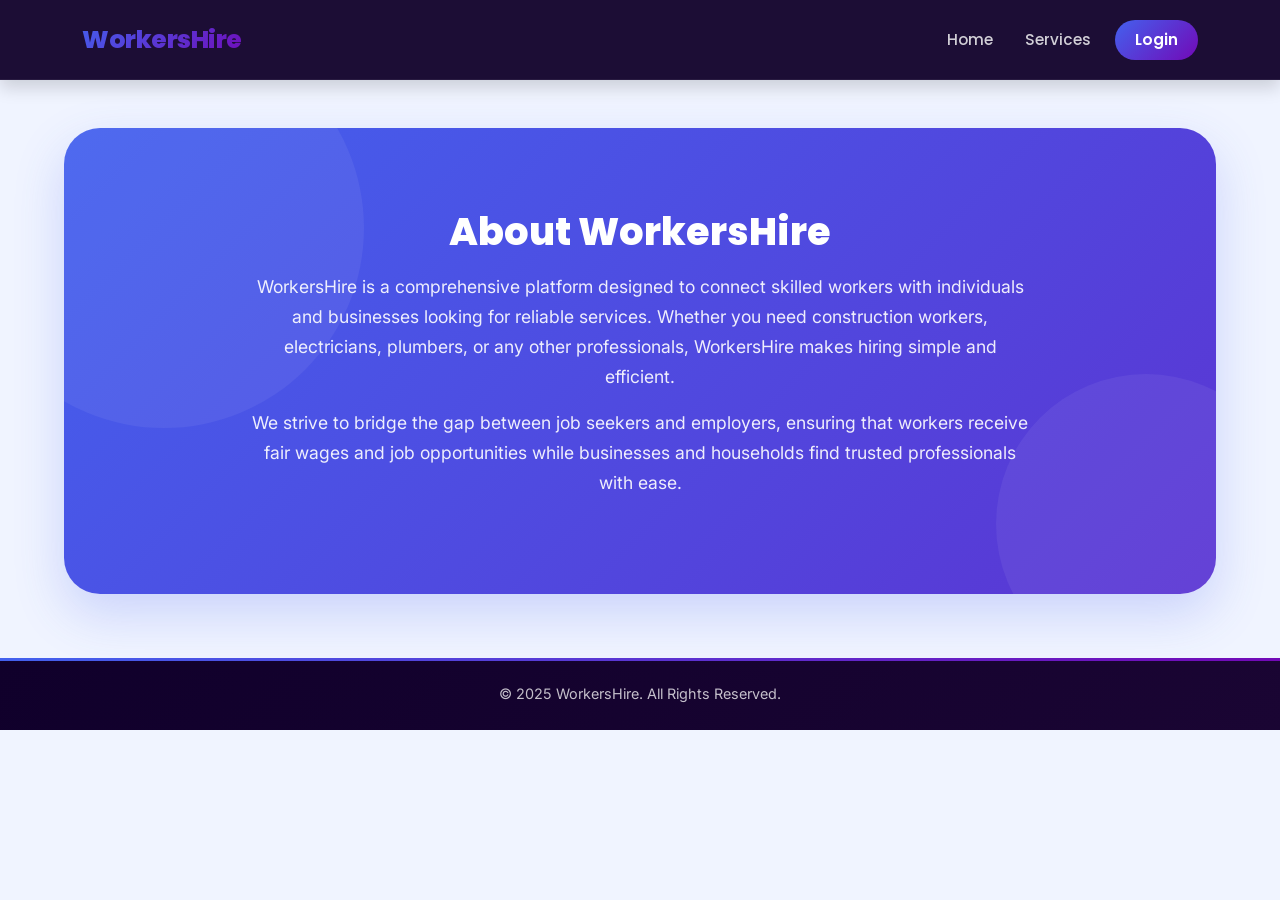
<file: frontend/about.html>
<!DOCTYPE html>
<html lang="en">
<head>
    <meta charset="UTF-8">
    <meta name="viewport" content="width=device-width, initial-scale=1.0">
    <title>About WorkersHire</title>
    <link rel="preconnect" href="https://fonts.googleapis.com">
    <link rel="preconnect" href="https://fonts.gstatic.com" crossorigin>
    <link href="https://fonts.googleapis.com/css2?family=Inter:wght@300;400;500;600&family=Poppins:wght@400;500;600;700;800&display=swap" rel="stylesheet">
    <link href="https://cdn.jsdelivr.net/npm/bootstrap@5.3.0/dist/css/bootstrap.min.css" rel="stylesheet">
    <link rel="stylesheet" href="style1.css">
</head>
<body>
    <nav class="navbar navbar-expand-lg navbar-dark shadow">
        <div class="container">
            <a class="navbar-brand" href="index.html">WorkersHire</a>
            <button class="navbar-toggler" type="button" data-bs-toggle="collapse" data-bs-target="#navbarNav">
                <span class="navbar-toggler-icon"></span>
            </button>
            <div class="collapse navbar-collapse" id="navbarNav">
                <ul class="navbar-nav ms-auto align-items-center">
                    <li class="nav-item"><a class="nav-link" href="index.html">Home</a></li>
                    <li class="nav-item"><a class="nav-link" href="services.html">Services</a></li>
                    <li class="nav-item ms-2">
                        <a class="nav-link btn-nav-cta" href="login.html">Login</a>
                    </li>
                </ul>
            </div>
        </div>
    </nav>

    <section class="about-section reveal" style="margin-top: 3rem;">
        <div class="container">
            <h2>About WorkersHire</h2>
            <p>WorkersHire is a comprehensive platform designed to connect skilled workers with individuals and businesses looking for reliable services. Whether you need construction workers, electricians, plumbers, or any other professionals, WorkersHire makes hiring simple and efficient.</p>
            <p>We strive to bridge the gap between job seekers and employers, ensuring that workers receive fair wages and job opportunities while businesses and households find trusted professionals with ease.</p>
        </div>
    </section>

    <footer class="text-white text-center py-4">
        <p>&copy; 2025 WorkersHire. All Rights Reserved.</p>
    </footer>

    <script src="https://cdn.jsdelivr.net/npm/bootstrap@5.3.0/dist/js/bootstrap.bundle.min.js"></script>
    <script>
        window.addEventListener('scroll', () => {
            document.querySelector('.navbar').classList.toggle('scrolled', window.scrollY > 50);
        });
        const observer = new IntersectionObserver((entries) => {
            entries.forEach(entry => {
                if (entry.isIntersecting) entry.target.classList.add('revealed');
            });
        }, { threshold: 0.1 });
        document.querySelectorAll('.reveal').forEach(el => observer.observe(el));
    </script>
</body>
</html>
</file>
<file: frontend/style1.css>
/* ============================================================
   WorkersHire — Global Design System
   Fonts: Poppins (headings/UI), Inter (body text)
   Palette: Blue–Violet gradient primary, warm white backgrounds
   ============================================================ */

/* ---------- Google Fonts ---------- */
@import url('https://fonts.googleapis.com/css2?family=Inter:wght@300;400;500;600&family=Poppins:wght@400;500;600;700;800&display=swap');

/* ---------- CSS Variables ---------- */
:root {
  --primary:        #4361ee;
  --primary-dark:   #3a0ca3;
  --secondary:      #7209b7;
  --accent:         #f72585;
  --success:        #06d6a0;
  --warning:        #ffd166;
  --danger:         #ef233c;

  --bg-light:       #f0f4ff;
  --bg-white:       #ffffff;
  --bg-dark:        #10002b;

  --text-dark:      #1a1a2e;
  --text-medium:    #4a4a6a;
  --text-light:     #9a9ab0;
  --text-white:     #ffffff;

  --shadow-sm:      0 2px 8px rgba(67, 97, 238, 0.12);
  --shadow-md:      0 8px 24px rgba(67, 97, 238, 0.18);
  --shadow-lg:      0 20px 50px rgba(67, 97, 238, 0.22);
  --shadow-glow:    0 0 30px rgba(114, 9, 183, 0.35);

  --radius-sm:      8px;
  --radius-md:      16px;
  --radius-lg:      24px;
  --radius-xl:      36px;
  --radius-full:    9999px;

  --transition:     0.35s cubic-bezier(0.4, 0, 0.2, 1);
  --transition-slow:0.6s cubic-bezier(0.4, 0, 0.2, 1);

  --gradient-main:  linear-gradient(135deg, var(--primary) 0%, var(--secondary) 100%);
  --gradient-warm:  linear-gradient(135deg, #f72585 0%, #7209b7 100%);
  --gradient-cool:  linear-gradient(135deg, #4cc9f0 0%, #4361ee 100%);
  --gradient-hero:  linear-gradient(135deg, rgba(67,97,238,0.85) 0%, rgba(114,9,183,0.85) 100%);
}

/* ---------- Reset & Base ---------- */
*, *::before, *::after {
  box-sizing: border-box;
}

html {
  scroll-behavior: smooth;
}

body {
  font-family: 'Inter', 'Poppins', sans-serif;
  font-size: 1rem;
  line-height: 1.7;
  color: var(--text-dark);
  background-color: var(--bg-light);
  overflow-x: hidden;
}

h1, h2, h3, h4, h5, h6 {
  font-family: 'Poppins', sans-serif;
  font-weight: 700;
  line-height: 1.25;
  color: var(--text-dark);
}

a {
  transition: color var(--transition);
}

img {
  max-width: 100%;
  height: auto;
}

/* ---------- Keyframe Animations ---------- */
@keyframes fadeInUp {
  from { opacity: 0; transform: translateY(30px); }
  to   { opacity: 1; transform: translateY(0); }
}

@keyframes fadeInDown {
  from { opacity: 0; transform: translateY(-30px); }
  to   { opacity: 1; transform: translateY(0); }
}

@keyframes fadeInLeft {
  from { opacity: 0; transform: translateX(-40px); }
  to   { opacity: 1; transform: translateX(0); }
}

@keyframes fadeInRight {
  from { opacity: 0; transform: translateX(40px); }
  to   { opacity: 1; transform: translateX(0); }
}

@keyframes scaleIn {
  from { opacity: 0; transform: scale(0.85); }
  to   { opacity: 1; transform: scale(1); }
}

@keyframes float {
  0%, 100% { transform: translateY(0); }
  50%       { transform: translateY(-12px); }
}

@keyframes pulse-glow {
  0%, 100% { box-shadow: 0 0 0 0 rgba(67, 97, 238, 0.35); }
  50%       { box-shadow: 0 0 0 16px rgba(67, 97, 238, 0); }
}

@keyframes shimmer {
  0%   { background-position: -200% 0; }
  100% { background-position:  200% 0; }
}

@keyframes gradientShift {
  0%   { background-position: 0% 50%; }
  50%  { background-position: 100% 50%; }
  100% { background-position: 0% 50%; }
}

@keyframes rotateIn {
  from { opacity: 0; transform: rotate(-6deg) scale(0.9); }
  to   { opacity: 1; transform: rotate(0) scale(1); }
}

/* ---------- Utility Animation Classes ---------- */
.animate-fade-up   { animation: fadeInUp   0.7s var(--transition) both; }
.animate-fade-down { animation: fadeInDown 0.7s var(--transition) both; }
.animate-fade-left { animation: fadeInLeft 0.7s var(--transition) both; }
.animate-fade-right{ animation: fadeInRight 0.7s var(--transition) both; }
.animate-scale     { animation: scaleIn    0.6s var(--transition) both; }
.animate-float     { animation: float 3s ease-in-out infinite; }

.delay-1 { animation-delay: 0.1s; }
.delay-2 { animation-delay: 0.2s; }
.delay-3 { animation-delay: 0.3s; }
.delay-4 { animation-delay: 0.4s; }
.delay-5 { animation-delay: 0.5s; }
.delay-6 { animation-delay: 0.6s; }

/* ---------- Scroll-reveal (JS adds .revealed) ---------- */
.reveal {
  opacity: 0;
  transform: translateY(40px);
  transition: opacity 0.7s ease, transform 0.7s ease;
}
.reveal.revealed {
  opacity: 1;
  transform: translateY(0);
}

/* ---------- Navbar ---------- */
.navbar {
  background: rgba(16, 0, 43, 0.95) !important;
  backdrop-filter: blur(16px);
  -webkit-backdrop-filter: blur(16px);
  border-bottom: 1px solid rgba(255, 255, 255, 0.06);
  padding: 0.85rem 0;
  transition: background var(--transition), box-shadow var(--transition);
  box-shadow: 0 2px 20px rgba(0, 0, 0, 0.25);
}

.navbar.scrolled {
  background: rgba(16, 0, 43, 0.98) !important;
  box-shadow: 0 4px 30px rgba(0, 0, 0, 0.4);
}

.navbar-brand {
  font-family: 'Poppins', sans-serif;
  font-size: 1.55rem;
  font-weight: 800;
  background: var(--gradient-main);
  -webkit-background-clip: text;
  -webkit-text-fill-color: transparent;
  background-clip: text;
  letter-spacing: -0.5px;
  transition: opacity var(--transition);
}

.navbar-brand:hover {
  opacity: 0.85;
}

.navbar-brand h2 {
  font-size: inherit;
  font-weight: inherit;
  margin: 0;
  background: var(--gradient-main);
  -webkit-background-clip: text;
  -webkit-text-fill-color: transparent;
  background-clip: text;
}

.nav-link {
  font-family: 'Poppins', sans-serif;
  font-weight: 500;
  font-size: 0.95rem;
  color: rgba(255, 255, 255, 0.8) !important;
  padding: 0.5rem 1rem !important;
  border-radius: var(--radius-full);
  transition: color var(--transition), background var(--transition);
  position: relative;
}

.nav-link::after {
  content: '';
  position: absolute;
  bottom: 4px;
  left: 50%;
  transform: translateX(-50%);
  width: 0;
  height: 2px;
  background: var(--gradient-main);
  border-radius: var(--radius-full);
  transition: width var(--transition);
}

.nav-link:hover {
  color: #fff !important;
  background: rgba(255, 255, 255, 0.08);
}

.nav-link:hover::after,
.nav-link.active::after {
  width: 60%;
}

/* Navbar CTA button */
.navbar .btn-nav-cta {
  background: var(--gradient-main);
  color: #fff !important;
  border: none;
  border-radius: var(--radius-full);
  padding: 0.45rem 1.25rem !important;
  font-weight: 600;
  transition: transform var(--transition), box-shadow var(--transition), opacity var(--transition);
}

.navbar .btn-nav-cta::after { display: none; }

.navbar .btn-nav-cta:hover {
  transform: translateY(-2px);
  box-shadow: 0 8px 20px rgba(67, 97, 238, 0.4);
  opacity: 1;
}

/* ---------- Hero Sections ---------- */
.hero {
  position: relative;
  min-height: 88vh;
  display: flex;
  align-items: center;
  justify-content: center;
  text-align: center;
  overflow: hidden;
  background-size: cover !important;
  background-position: center !important;
  background-repeat: no-repeat !important;
}

.hero::before {
  content: '';
  position: absolute;
  inset: 0;
  background: var(--gradient-hero);
  z-index: 1;
}

/* Animated blob decorations */
.hero::after {
  content: '';
  position: absolute;
  width: 600px;
  height: 600px;
  background: radial-gradient(circle, rgba(247,37,133,0.25) 0%, transparent 70%);
  bottom: -200px;
  right: -150px;
  border-radius: 50%;
  z-index: 1;
  animation: float 6s ease-in-out infinite;
}

.hero .container {
  position: relative;
  z-index: 2;
}

.hero h1 {
  font-size: clamp(2.2rem, 5vw, 4rem);
  font-weight: 800;
  color: #fff;
  text-shadow: 0 4px 20px rgba(0, 0, 0, 0.3);
  margin-bottom: 1rem;
  animation: fadeInDown 0.9s ease both;
}

.hero p {
  font-size: clamp(1rem, 2.5vw, 1.35rem);
  color: rgba(255, 255, 255, 0.9);
  max-width: 640px;
  margin: 0 auto 2rem;
  animation: fadeInUp 0.9s 0.2s ease both;
}

.hero .btn {
  animation: scaleIn 0.7s 0.4s ease both;
}

/* Shorter hero for inner pages */
.hero-sm {
  min-height: 50vh;
}

/* ---------- Buttons ---------- */
.btn {
  font-family: 'Poppins', sans-serif;
  font-weight: 600;
  border-radius: var(--radius-full);
  letter-spacing: 0.3px;
  transition: transform var(--transition), box-shadow var(--transition), opacity var(--transition);
  position: relative;
  overflow: hidden;
}

.btn::before {
  content: '';
  position: absolute;
  top: 0;
  left: -100%;
  width: 100%;
  height: 100%;
  background: linear-gradient(90deg, transparent, rgba(255,255,255,0.18), transparent);
  transition: left 0.5s ease;
}

.btn:hover::before {
  left: 100%;
}

.btn:hover {
  transform: translateY(-3px);
}

.btn:active {
  transform: translateY(-1px);
}

.btn-primary {
  background: var(--gradient-main);
  border: none;
  color: #fff;
  box-shadow: 0 4px 15px rgba(67, 97, 238, 0.3);
}

.btn-primary:hover {
  box-shadow: 0 8px 25px rgba(67, 97, 238, 0.45);
  background: var(--gradient-main);
  color: #fff;
}

.btn-outline-primary {
  border: 2px solid var(--primary);
  color: var(--primary);
  background: transparent;
}

.btn-outline-primary:hover {
  background: var(--gradient-main);
  border-color: transparent;
  color: #fff;
  box-shadow: 0 8px 25px rgba(67, 97, 238, 0.35);
}

.btn-light {
  background: rgba(255, 255, 255, 0.95);
  color: var(--primary-dark);
  font-weight: 700;
  box-shadow: 0 4px 20px rgba(0, 0, 0, 0.15);
}

.btn-light:hover {
  background: #fff;
  color: var(--primary);
  box-shadow: 0 10px 30px rgba(0, 0, 0, 0.2);
}

.btn-success {
  background: linear-gradient(135deg, #06d6a0, #0096c7);
  border: none;
  color: #fff;
  box-shadow: 0 4px 15px rgba(6, 214, 160, 0.3);
}

.btn-success:hover {
  background: linear-gradient(135deg, #05c495, #008ab3);
  box-shadow: 0 8px 25px rgba(6, 214, 160, 0.45);
  color: #fff;
}

.btn-secondary {
  background: linear-gradient(135deg, #6c757d, #495057);
  border: none;
  color: #fff;
}

.btn-lg {
  padding: 0.85rem 2.2rem;
  font-size: 1.1rem;
}

/* ---------- Cards (service cards, package cards, etc.) ---------- */
.service-card,
.package-card,
.worker-card,
.stat-card {
  background: var(--bg-white);
  border-radius: var(--radius-lg);
  box-shadow: var(--shadow-sm);
  transition: transform var(--transition), box-shadow var(--transition);
  overflow: hidden;
  border: 1px solid rgba(67, 97, 238, 0.07);
}

.service-card:hover,
.package-card:hover,
.worker-card:hover {
  transform: translateY(-8px) scale(1.01);
  box-shadow: var(--shadow-lg);
  border-color: rgba(67, 97, 238, 0.15);
}

.service-card img {
  width: 100%;
  height: 200px;
  object-fit: cover;
  border-radius: var(--radius-md) var(--radius-md) 0 0;
  transition: transform var(--transition-slow);
}

.service-card:hover img {
  transform: scale(1.06);
}

.service-card h3 {
  font-size: 1.25rem;
  font-weight: 700;
  margin-top: 1rem;
  color: var(--text-dark);
}

.package-card {
  padding: 2rem;
  text-align: center;
  position: relative;
}

.package-card.featured {
  background: var(--gradient-main);
  color: #fff;
  transform: scale(1.04);
}

.package-card.featured h3,
.package-card.featured h4,
.package-card.featured li,
.package-card.featured p {
  color: #fff !important;
}

.package-card.featured .btn {
  background: rgba(255,255,255,0.2);
  border: 2px solid rgba(255,255,255,0.7);
  color: #fff;
}

.package-card.featured .btn:hover {
  background: #fff;
  color: var(--primary);
}

/* ---------- Section Titles ---------- */
.section-title {
  font-size: clamp(1.8rem, 3vw, 2.5rem);
  font-weight: 800;
  color: var(--text-dark);
  margin-bottom: 0.5rem;
  position: relative;
  display: inline-block;
}

.section-title::after {
  content: '';
  display: block;
  width: 60px;
  height: 4px;
  background: var(--gradient-main);
  border-radius: var(--radius-full);
  margin: 0.6rem auto 0;
}

.section-subtitle {
  font-size: 1.05rem;
  color: var(--text-medium);
  max-width: 600px;
  margin: 0 auto 2.5rem;
}

/* ---------- About Section ---------- */
.about-section {
  padding: 80px 0;
  background: var(--gradient-main);
  background-size: 200% 200%;
  animation: gradientShift 8s ease infinite;
  color: #fff;
  text-align: center;
  border-radius: var(--radius-xl);
  margin: 40px auto;
  width: 90%;
  box-shadow: var(--shadow-lg);
  position: relative;
  overflow: hidden;
}

.about-section::before {
  content: '';
  position: absolute;
  width: 400px;
  height: 400px;
  background: rgba(255, 255, 255, 0.06);
  border-radius: 50%;
  top: -100px;
  left: -100px;
  pointer-events: none;
}

.about-section::after {
  content: '';
  position: absolute;
  width: 300px;
  height: 300px;
  background: rgba(255, 255, 255, 0.06);
  border-radius: 50%;
  bottom: -80px;
  right: -80px;
  pointer-events: none;
}

.about-section h2 {
  color: #fff;
  font-size: 2.4rem;
  font-weight: 800;
  margin-bottom: 1rem;
}

.about-section p {
  font-size: 1.1rem;
  color: rgba(255,255,255,0.9);
  max-width: 780px;
  margin: 0 auto 1rem;
}

.about-section .list-group-item {
  background: rgba(255,255,255,0.1);
  border: 1px solid rgba(255,255,255,0.15);
  color: #fff;
  border-radius: var(--radius-sm);
  margin-bottom: 0.5rem;
  font-weight: 500;
  backdrop-filter: blur(6px);
  transition: background var(--transition), transform var(--transition);
}

.about-section .list-group-item:hover {
  background: rgba(255,255,255,0.18);
  transform: translateX(6px);
}

/* ---------- Services Section (home page) ---------- */
.services-section {
  padding: 80px 0;
  text-align: center;
  border-radius: var(--radius-xl);
  margin: 40px auto;
  width: 90%;
  background: var(--bg-white);
  box-shadow: var(--shadow-md);
}

.services-section h2 {
  font-size: 2.2rem;
  font-weight: 800;
  margin-bottom: 0.5rem;
  background: var(--gradient-main);
  -webkit-background-clip: text;
  -webkit-text-fill-color: transparent;
  background-clip: text;
}

/* Service buttons on home page */
.services-section .btn-service {
  font-family: 'Poppins', sans-serif;
  font-size: 1rem;
  font-weight: 600;
  padding: 1rem 1.2rem;
  border-radius: var(--radius-md);
  background: var(--gradient-main);
  border: none;
  color: #fff;
  transition: transform var(--transition), box-shadow var(--transition);
  box-shadow: var(--shadow-sm);
  width: 100%;
}

.services-section .btn-service:hover {
  transform: translateY(-5px) scale(1.03);
  box-shadow: var(--shadow-md);
}

/* Override Bootstrap btn-primary inside services-section */
.services-section .btn-primary {
  font-size: 1rem;
  padding: 1rem 1.2rem;
  border-radius: var(--radius-md);
}

/* ---------- Testimonials ---------- */
.testimonial-card {
  background: var(--bg-white);
  border-radius: var(--radius-lg);
  box-shadow: var(--shadow-sm);
  padding: 1.8rem;
  margin-bottom: 1.5rem;
  border-left: 4px solid var(--primary);
  transition: transform var(--transition), box-shadow var(--transition);
}

.testimonial-card:hover {
  transform: translateY(-5px);
  box-shadow: var(--shadow-md);
}

.testimonial-card img {
  width: 70px;
  height: 70px;
  border-radius: 50%;
  object-fit: cover;
  border: 3px solid var(--primary);
  box-shadow: 0 4px 12px rgba(67, 97, 238, 0.25);
}

.rating {
  color: #ffc107;
  font-size: 1.2rem;
  letter-spacing: 2px;
  margin: 0.5rem 0;
}

/* ---------- Service Detail Page ---------- */
.service-detail {
  border-radius: var(--radius-lg);
  box-shadow: var(--shadow-sm);
  padding: 2.5rem;
  background: var(--bg-white);
  margin-bottom: 2rem;
  border: 1px solid rgba(67, 97, 238, 0.07);
  transition: box-shadow var(--transition);
}

.service-detail:hover {
  box-shadow: var(--shadow-md);
}

.service-detail ul li {
  padding: 0.25rem 0;
  position: relative;
  padding-left: 1.5rem;
}

.service-detail ul li::before {
  content: '✦';
  position: absolute;
  left: 0;
  color: var(--primary);
  font-size: 0.75rem;
  top: 0.35rem;
}

/* ---------- Process Steps ---------- */
.process-step .step-circle {
  width: 80px;
  height: 80px;
  background: var(--gradient-main);
  border-radius: 50%;
  display: flex;
  align-items: center;
  justify-content: center;
  margin: 0 auto 1rem;
  color: #fff;
  font-size: 1.6rem;
  font-weight: 800;
  box-shadow: 0 8px 24px rgba(67, 97, 238, 0.35);
  transition: transform var(--transition), box-shadow var(--transition);
  animation: pulse-glow 2.5s ease-in-out infinite;
}

.process-step:hover .step-circle {
  transform: scale(1.12);
  box-shadow: var(--shadow-glow);
}

/* ---------- Forms ---------- */
.form-container {
  border-radius: var(--radius-lg);
  box-shadow: var(--shadow-sm);
  padding: 2.5rem;
  background: var(--bg-white);
  border: 1px solid rgba(67, 97, 238, 0.07);
}

.form-label {
  font-family: 'Poppins', sans-serif;
  font-weight: 600;
  font-size: 0.875rem;
  color: var(--text-medium);
  margin-bottom: 0.4rem;
  text-transform: uppercase;
  letter-spacing: 0.5px;
}

.form-control,
.form-select {
  border-radius: var(--radius-md);
  border: 2px solid #e0e7ff;
  padding: 0.75rem 1rem;
  font-family: 'Inter', sans-serif;
  font-size: 0.95rem;
  color: var(--text-dark);
  background: var(--bg-white);
  transition: border-color var(--transition), box-shadow var(--transition), transform var(--transition);
}

.form-control:focus,
.form-select:focus {
  border-color: var(--primary);
  box-shadow: 0 0 0 4px rgba(67, 97, 238, 0.12);
  outline: none;
  transform: translateY(-1px);
}

.form-control::placeholder {
  color: var(--text-light);
}

/* ---------- Login Page Specific ---------- */
.login-container {
  background: rgba(255, 255, 255, 0.96) !important;
  border-radius: var(--radius-xl) !important;
  box-shadow: var(--shadow-lg) !important;
  backdrop-filter: blur(20px);
  -webkit-backdrop-filter: blur(20px);
  border: 1px solid rgba(255,255,255,0.8);
}

.login-header h2 {
  background: var(--gradient-main);
  -webkit-background-clip: text;
  -webkit-text-fill-color: transparent;
  background-clip: text;
  font-size: 2rem;
  font-weight: 800;
}

.role-btn {
  border-radius: var(--radius-full) !important;
  font-weight: 600 !important;
  transition: all var(--transition) !important;
}

.role-btn.active {
  background: var(--gradient-main) !important;
  border-color: transparent !important;
  color: #fff !important;
  box-shadow: 0 8px 24px rgba(67, 97, 238, 0.3) !important;
}

.toggle-link {
  color: var(--primary) !important;
  font-weight: 600;
}

.toggle-link:hover {
  color: var(--secondary) !important;
}

/* ---------- Payment Page ---------- */
.payment-container {
  border-radius: var(--radius-lg) !important;
  box-shadow: var(--shadow-md) !important;
  border: 1px solid rgba(67, 97, 238, 0.07);
}

.payment-method {
  border-radius: var(--radius-md) !important;
  border: 2px solid #e0e7ff !important;
  transition: all var(--transition) !important;
}

.payment-method:hover,
.payment-method.active {
  border-color: var(--primary) !important;
  background: rgba(67, 97, 238, 0.05) !important;
  box-shadow: 0 0 0 3px rgba(67, 97, 238, 0.15) !important;
}

/* ---------- Workers Dashboard ---------- */
.dashboard-card {
  background: var(--bg-white);
  border-radius: var(--radius-lg);
  box-shadow: var(--shadow-sm);
  padding: 1.8rem;
  transition: transform var(--transition), box-shadow var(--transition);
  border: 1px solid rgba(67, 97, 238, 0.07);
  overflow: hidden;
  position: relative;
}

.dashboard-card:hover {
  transform: translateY(-5px);
  box-shadow: var(--shadow-md);
}

.dashboard-card .card-icon {
  width: 60px;
  height: 60px;
  border-radius: var(--radius-md);
  display: flex;
  align-items: center;
  justify-content: center;
  font-size: 1.5rem;
  background: var(--gradient-main);
  color: #fff;
  margin-bottom: 1rem;
  box-shadow: 0 6px 16px rgba(67, 97, 238, 0.3);
}

/* ---------- Footer ---------- */
footer,
.site-footer {
  background: linear-gradient(135deg, #10002b 0%, #1a0533 100%) !important;
  color: rgba(255, 255, 255, 0.85);
  padding: 2.5rem 0 1.5rem;
  margin-top: 4rem;
  position: relative;
  overflow: hidden;
}

footer::before {
  content: '';
  position: absolute;
  top: 0;
  left: 0;
  right: 0;
  height: 3px;
  background: var(--gradient-main);
}

footer p,
.site-footer p {
  color: rgba(255,255,255,0.75);
  margin: 0;
  font-size: 0.9rem;
}

/* ---------- Accordion ---------- */
.accordion-button {
  font-family: 'Poppins', sans-serif;
  font-weight: 600;
  color: var(--text-dark);
  background: var(--bg-white);
  border-radius: var(--radius-md) !important;
}

.accordion-button:not(.collapsed) {
  background: rgba(67, 97, 238, 0.06);
  color: var(--primary);
  box-shadow: none;
}

.accordion-button::after {
  filter: none;
  background-image: url("data:image/svg+xml,%3csvg xmlns='http://www.w3.org/2000/svg' viewBox='0 0 16 16' fill='%234361ee'%3e%3cpath fill-rule='evenodd' d='M1.646 4.646a.5.5 0 0 1 .708 0L8 10.293l5.646-5.647a.5.5 0 0 1 .708.708l-6 6a.5.5 0 0 1-.708 0l-6-6a.5.5 0 0 1 0-.708z'/%3e%3c/svg%3e");
}

.accordion-item {
  border: 1px solid rgba(67, 97, 238, 0.12);
  border-radius: var(--radius-md) !important;
  margin-bottom: 0.75rem;
  overflow: hidden;
}

/* ---------- Modal ---------- */
.modal-content {
  border-radius: var(--radius-lg);
  border: none;
  box-shadow: var(--shadow-lg);
  overflow: hidden;
}

.modal-header {
  background: var(--gradient-main);
  color: #fff;
  border-bottom: none;
  padding: 1.25rem 1.5rem;
}

.modal-title {
  font-family: 'Poppins', sans-serif;
  font-weight: 700;
  color: #fff;
}

.modal-header .btn-close {
  filter: brightness(10);
  opacity: 0.8;
}

.modal-header .btn-close:hover {
  opacity: 1;
}

/* ---------- Badges & Tags ---------- */
.badge-primary {
  background: var(--gradient-main);
  color: #fff;
  border-radius: var(--radius-full);
  padding: 0.35rem 0.85rem;
  font-family: 'Poppins', sans-serif;
  font-size: 0.78rem;
  font-weight: 600;
}

/* ---------- Stat Counters ---------- */
.stat-number {
  font-size: 2.5rem;
  font-weight: 800;
  background: var(--gradient-main);
  -webkit-background-clip: text;
  -webkit-text-fill-color: transparent;
  background-clip: text;
}

.stat-label {
  font-size: 0.9rem;
  color: var(--text-medium);
  font-weight: 500;
}

/* ---------- Loading Shimmer Skeleton ---------- */
.skeleton {
  background: linear-gradient(90deg, #e0e7ff 25%, #f0f4ff 50%, #e0e7ff 75%);
  background-size: 200% 100%;
  animation: shimmer 1.5s infinite;
  border-radius: var(--radius-sm);
}

/* ---------- Electrician Page: Emergency Banner & Service Icons ---------- */
.emergency-banner {
  background: linear-gradient(135deg, #ef233c, #b5132b);
  color: #fff;
  border-radius: var(--radius-md);
  padding: 1.25rem 2rem;
  margin-bottom: 2rem;
  box-shadow: 0 6px 20px rgba(239, 35, 60, 0.3);
  animation: pulse-glow 3s ease-in-out infinite;
}

.emergency-banner h3 {
  color: #fff;
}

.service-icon {
  font-size: 2.5rem;
  margin: 0.5rem auto 1rem;
  display: inline-block;
  animation: float 3s ease-in-out infinite;
}

/* ---------- Scrollbar ---------- */
::-webkit-scrollbar {
  width: 8px;
}
::-webkit-scrollbar-track {
  background: #f0f4ff;
}
::-webkit-scrollbar-thumb {
  background: var(--gradient-main);
  border-radius: 4px;
}
::-webkit-scrollbar-thumb:hover {
  background: var(--primary-dark);
}

/* ---------- Selection ---------- */
::selection {
  background: rgba(67, 97, 238, 0.2);
  color: var(--primary-dark);
}

/* ---------- Responsive ---------- */
@media (max-width: 991px) {
  .hero { min-height: 70vh; }
  .about-section, .services-section { width: 95%; }
  .navbar-nav { padding: 0.75rem 0; }
  .nav-link::after { display: none; }
}

@media (max-width: 767px) {
  .hero { min-height: 60vh; }
  .hero h1 { font-size: 2rem; }
  .about-section, .services-section { width: 100%; border-radius: var(--radius-lg); margin: 20px auto; }
  .service-detail, .form-container { padding: 1.5rem; }
  .package-card.featured { transform: scale(1); }
}

@media (max-width: 575px) {
  body { font-size: 0.95rem; }
  .btn-lg { padding: 0.75rem 1.5rem; font-size: 1rem; }
  .section-title { font-size: 1.6rem; }
}
</file>
